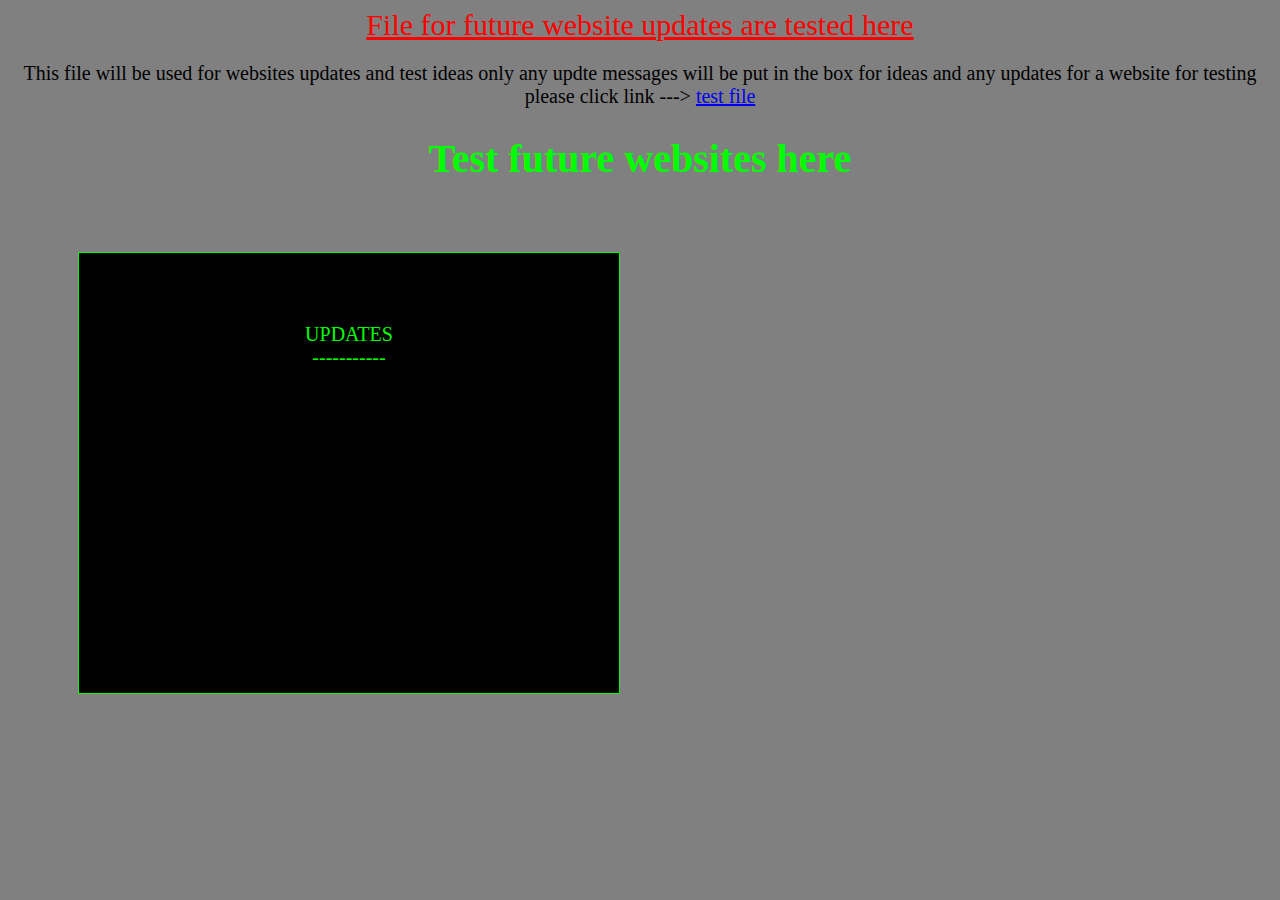
<file: index.html>
<!---DOCTYPE HTML--->
<html>
   <body>
      <header>
         <title>future updates test</title>
         <meta lang="eng">
         <meta charset="utf-8">
         <link rel="icon" href="update.png" type="image/x-icon">
         <meta name="viewport" content="width=device-width">
         <link rel="stylesheet" href="style.css" />
         <u>File for future website updates are tested here</u>
          <p>This file will be used for websites updates and test ideas only any updte messages will be put in the box for ideas and any updates for a website for testing please click link ---> <a href="https://admin505admin505.github.io/website-update-look/">test file</a></p>
         <h1>Test future websites here</h1>
       <div class="box">
          <header>UPDATES</header>
          -----------

       </div>
      </header>
   </body>
</html>
</file>
<file: style.css>
body{
   background:grey;
}

U{
   color:red;
   text-align:center;
   font-size:30;
}

.box{
  width: 400px;
  height: 300px;
  border: 1px solid lime;
  padding: 70px;
  margin: 70px;
  background:black;
}

header{
   color:lime;
   text-align:center;
   font-size:20px;
}

p{
   text-align:center;
   color:black;
   text-align:center;
   font-size:20px;
}
</file>
